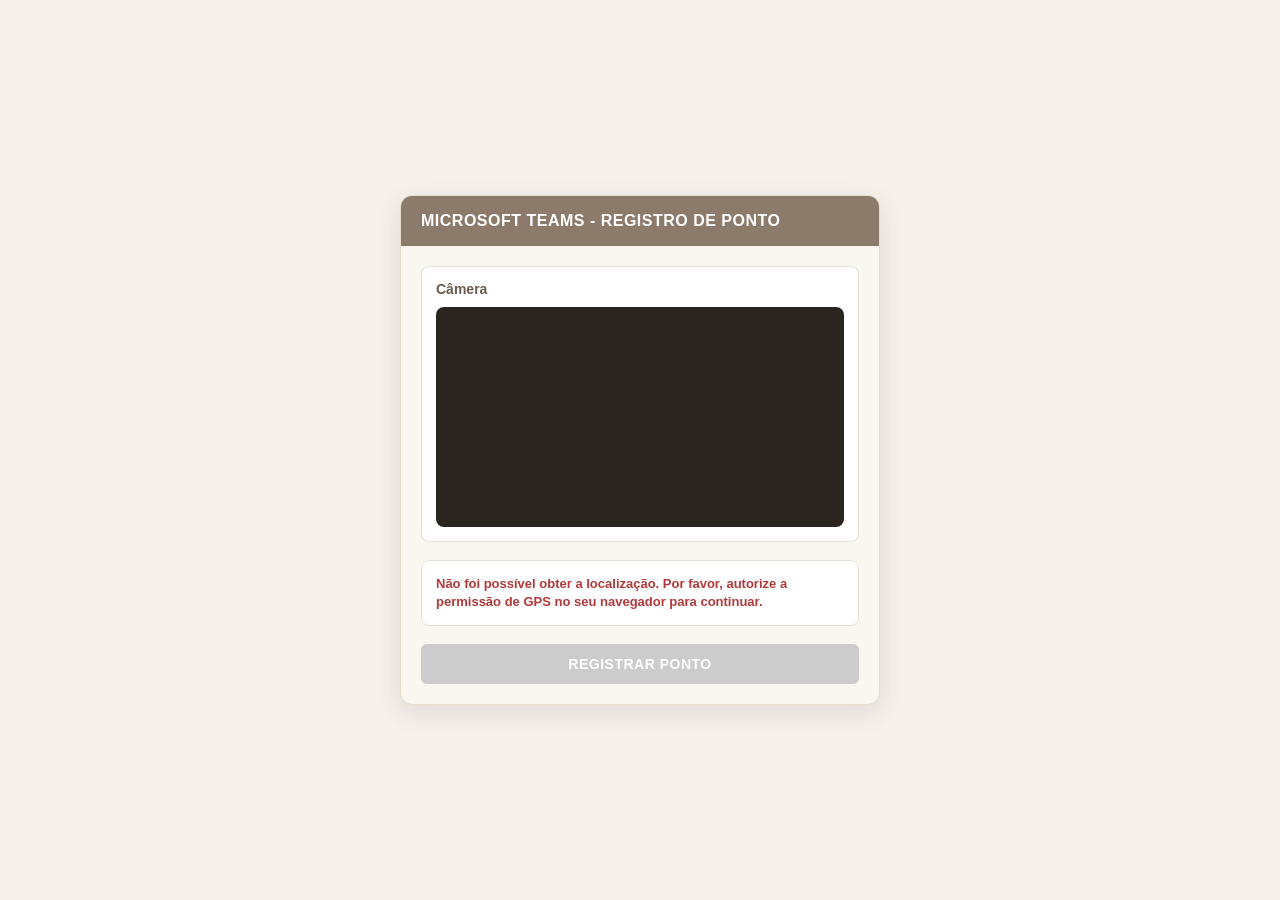
<file: atividade 2/index.html>
<!DOCTYPE html>
<html lang="pt-BR">
<head>
    <meta charset="UTF-8">
    <meta name="viewport" content="width=device-width, initial-scale=1.0">
    <title>Teams - Registro de Ponto</title>
    <link rel="stylesheet" href="style.css">
</head>
<body>
    <!--"Desenvolvimento do módulo de Registro de Ponto via Microsoft Teams, integrado com captura de imagem via câmera e validação de geolocalização por GPS para controle presencial de jornada."-->
    <div class="ponto">
        <div class="topo">
            Microsoft Teams - Registro de Ponto
        </div>

        <div class="corpo">
            
            <div class="bloco">
                <div class="titulo">Câmera</div>
                <div class="video-box">
                    <video id="camera" autoplay></video>
                    <audio id="audio" autoplay></audio>
                    <canvas id="canvas" style="display: none;"></canvas>
                </div>
                <img id="foto" alt="Foto capturada" style="display: none;">
            </div>

            
            <div id="sucesso" class="bloco" style="display: none;">
                <p>A sua localização foi obtida!</p>
                <div class="dados">
                    <div class="caixa">
                        <strong class="label">Latitude</strong>
                        <data id="latitude" class="valor"></data>
                    </div>
                    <div class="caixa">
                        <strong class="label">Longitude</strong>
                        <data id="longitude" class="valor"></data>
                    </div>
                    <div class="caixa">
                        <strong class="label">Precisão</strong>
                        <data id="precisao" class="valor"></data>
                    </div>
                </div>
            </div>

            
            <div id="erro" class="bloco" style="display: none;">
                <p>Não foi possível obter a localização. Por favor, autorize a permissão de GPS no seu navegador para continuar.</p>
            </div>

            
            <button id="btn-registrar" class="btn" disabled>Registrar Ponto</button>
        </div>
    </div>

    <script src="script.js"></script>
</body>
</html>
</file>
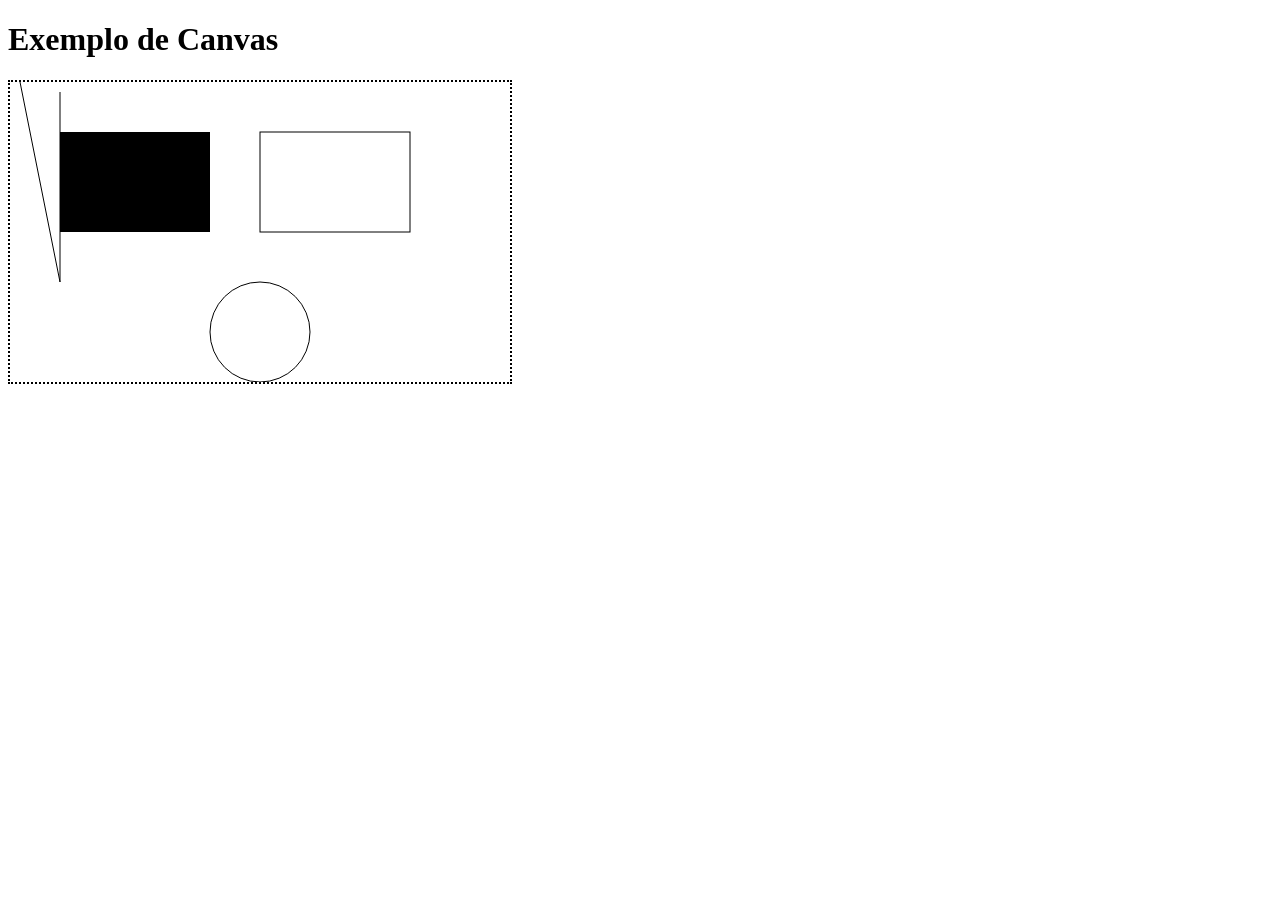
<file: exemplo/index.html>
<!DOCTYPE html>
<html lang="pt-br">
<head>
    <meta charset="UTF-8">
    <meta name="viewport" content="width=device-width, initial-scale=1.0">
    <link rel="stylesheet" href="style.css">
    <title>Exemplo - Canvas</title>
</head>
<body>
    <h1>Exemplo de Canvas</h1>
    <canvas id="canvas" width="500" height="300"></canvas>
    <script src="script.js"></script>
</body>
</html>
</file>
<file: atividade 2/style.css>
* {
    box-sizing: border-box;
    margin: 0;
    padding: 0;
    font-family: Arial, Helvetica, sans-serif;
}

body {
    background-color: #f5f0eb; 
    color: #4a4238; 
    display: flex;
    justify-content: center;
    align-items: center;
    min-height: 100vh;
    padding: 20px;
}

.ponto {
    background-color: #faf6f0; 
    border-radius: 12px;
    box-shadow: 0 8px 24px rgba(74, 66, 56, 0.12);
    max-width: 480px;
    width: 100%;
    overflow: hidden;
    border: 1px solid #e6dec8; 
}

.topo {
    background-color: #8c7a6b; 
    color: #ffffff;
    padding: 16px 20px;
    font-size: 16px;
    font-weight: bold;
    text-transform: uppercase;
    letter-spacing: 0.5px;
}

.corpo {
    padding: 20px;
}

.bloco {
    margin-bottom: 18px;
    background-color: #ffffff;
    border-radius: 8px;
    padding: 14px;
    border: 1px solid #e8e0d5;
}

.titulo {
    font-size: 14px;
    color: #6b5c4d;
    font-weight: bold;
    margin-bottom: 10px;
}

/* Container do Vídeo */
.video-box {
    width: 100%;
    height: 220px;
    background-color: #2b2520;
    border-radius: 8px;
    overflow: hidden;
}

video {
    width: 100%;
    height: 100%;
    object-fit: cover;
}

#foto {
    width: 100%;
    margin-top: 10px;
    border-radius: 8px;
    border: 1px solid #e3d9cd;
}

/* Indicadores de Geolocalização */
.dados {
    display: flex;
    gap: 10px;
    margin-top: 10px;
}

.caixa {
    flex: 1;
    background-color: #f7f3ed;
    border: 1px solid #e3d9cd;
    border-radius: 6px;
    padding: 10px;
    text-align: center;
}

.label {
    display: block;
    font-size: 11px;
    color: #8c7b6c;
    margin-bottom: 4px;
}

.valor {
    font-size: 12px;
    font-weight: bold;
    color: #5c4f43;
    word-break: break-all;
}

/* Mensagem de Erro */
#erro p {
    color: #b33939;
    font-size: 13px;
    font-weight: bold;
    line-height: 1.4;
}

/* Botão de Registro */
.btn {
    width: 100%;
    padding: 12px;
    background-color: #8c7a6b;
    color: #ffffff;
    border: none;
    border-radius: 6px;
    font-size: 14px;
    font-weight: bold;
    cursor: pointer;
    text-transform: uppercase;
    letter-spacing: 0.5px;
}

.btn:hover {
    background-color: #756456;
}

.btn:disabled {
    background-color: #cccccc;
    cursor: not-allowed;
}
</file>
<file: exemplo/style.css>
canvas {
    border: 2px dotted black;
}
</file>
